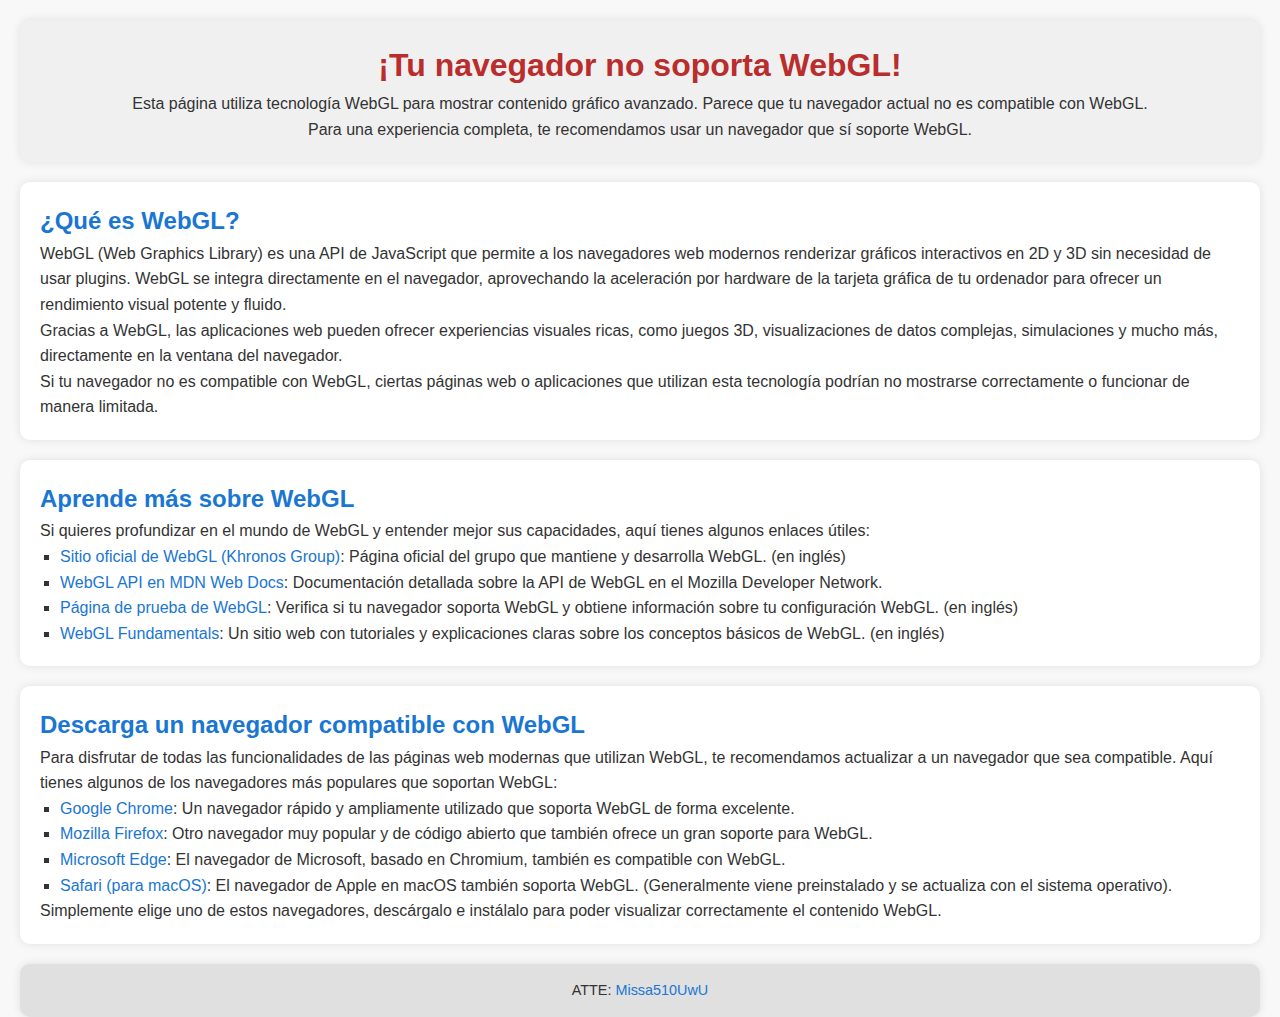
<file: unsupported/Index.html>
<!DOCTYPE html>
<html lang="es">

<head>
    <meta charset="UTF-8">
    <meta name="viewport"
        content="width=device-width, user-scalable=no, minimum-scale=1.0, maximum-scale=1.0, initial-scale=1.0">
    <meta http-equiv="X-UA-Compatible" content="ie=edge">
    <meta name="description" content="Es solo un cubo que gira">
    <meta name="authors" content="Missa510UwU">
    <link rel="stylesheet" href="../styles/unsupp.css">
    <link rel="shortcut icon" href="../favicon.svg" type="image/x-icon">
    <title>Error!</title>
</head>

<body>
    <main>
        <header>
            <h1>¡Tu navegador no soporta WebGL!</h1>
            <p>Esta página utiliza tecnología WebGL para mostrar contenido gráfico avanzado. Parece que tu navegador
                actual no es compatible con WebGL.</p>
            <p>Para una experiencia completa, te recomendamos usar un navegador que sí soporte WebGL.</p>
        </header>

        <section id="que-es-webgl">
            <h2>¿Qué es WebGL?</h2>
            <p>WebGL (Web Graphics Library) es una API de JavaScript que permite a los navegadores web modernos
                renderizar gráficos interactivos en 2D y 3D sin necesidad de usar plugins. WebGL se integra directamente
                en el navegador, aprovechando la aceleración por hardware de la tarjeta gráfica de tu ordenador para
                ofrecer un rendimiento visual potente y fluido.</p>
            <p>Gracias a WebGL, las aplicaciones web pueden ofrecer experiencias visuales ricas, como juegos 3D,
                visualizaciones de datos complejas, simulaciones y mucho más, directamente en la ventana del navegador.
            </p>
            <p>Si tu navegador no es compatible con WebGL, ciertas páginas web o aplicaciones que utilizan esta
                tecnología podrían no mostrarse correctamente o funcionar de manera limitada.</p>
        </section>

        <section id="aprende-mas">
            <h2>Aprende más sobre WebGL</h2>
            <p>Si quieres profundizar en el mundo de WebGL y entender mejor sus capacidades, aquí tienes algunos enlaces
                útiles:</p>
            <ul>
                <li><a href="https://www.khronos.org/webgl/" target="_blank" rel="noopener noreferrer">Sitio oficial de
                        WebGL (Khronos Group)</a>: Página oficial del grupo que mantiene y desarrolla WebGL. (en inglés)
                </li>
                <li><a href="https://developer.mozilla.org/es/docs/Web/API/WebGL_API" target="_blank"
                        rel="noopener noreferrer">WebGL API en MDN Web Docs</a>: Documentación detallada sobre la API de
                    WebGL en el Mozilla Developer Network.</li>
                <li><a href="https://get.webgl.org/" target="_blank" rel="noopener noreferrer">Página de prueba de
                        WebGL</a>: Verifica si tu navegador soporta WebGL y obtiene información sobre tu configuración
                    WebGL. (en inglés)</li>
                <li><a href="https://webglfundamentals.org/" target="_blank" rel="noopener noreferrer">WebGL
                        Fundamentals</a>: Un sitio web con tutoriales y explicaciones claras sobre los conceptos básicos
                    de WebGL. (en inglés)</li>
            </ul>
        </section>

        <section id="descargar-navegadores">
            <h2>Descarga un navegador compatible con WebGL</h2>
            <p>Para disfrutar de todas las funcionalidades de las páginas web modernas que utilizan WebGL, te
                recomendamos actualizar a un navegador que sea compatible. Aquí tienes algunos de los navegadores más
                populares que soportan WebGL:</p>
            <ul>
                <li><a href="https://www.google.com/chrome/" target="_blank" rel="noopener noreferrer">Google
                        Chrome</a>: Un navegador rápido y ampliamente utilizado que soporta WebGL de forma excelente.
                </li>
                <li><a href="https://www.mozilla.org/es-ES/firefox/new/" target="_blank"
                        rel="noopener noreferrer">Mozilla Firefox</a>: Otro navegador muy popular y de código abierto
                    que también ofrece un gran soporte para WebGL.</li>
                <li><a href="https://www.microsoft.com/es-es/edge" target="_blank" rel="noopener noreferrer">Microsoft
                        Edge</a>: El navegador de Microsoft, basado en Chromium, también es compatible con WebGL.</li>
                <li><a href="https://www.apple.com/safari/" target="_blank" rel="noopener noreferrer">Safari (para
                        macOS)</a>: El navegador de Apple en macOS también soporta WebGL. (Generalmente viene
                    preinstalado y se actualiza con el sistema operativo).</li>
            </ul>
            <p>Simplemente elige uno de estos navegadores, descárgalo e instálalo para poder visualizar correctamente el
                contenido WebGL.</p>
        </section>

        <footer>
            <p>
                ATTE: 
                <a target="_blank" rel="noopener noreferrer nofollow" href="http://github.com/Missa510">Missa510UwU</a>
            </p>
        </footer>
    </main>
</body>

</html>
</file>
<file: styles/unsupp.css>
:root {
    color-scheme: light dark;
}

* {
    margin: 0;
    padding: 0;
    box-sizing: border-box;
    font-family: 'Segoe UI', Tahoma, Geneva, Verdana, sans-serif;
}

body {
    font-family: Arial, sans-serif;
    margin: 0;
    padding: 0;
    background-color: #f8f8f8;
    color: #333;
    line-height: 1.6;
}

header,
#que-es-webgl,
#aprende-mas,
#descargar-navegadores,
footer {
    background-color: white;
    padding: 20px;
    margin: 20px;
    border-radius: 10px;
    box-shadow: 0 0 10px rgba(0, 0, 0, 0.1);
}

header {
    text-align: center;
    background-color: #f0f0f0;
}

h1 {
    color: #b92d2d;
    /* Rojo llamativo para el título de advertencia */
}

h2 {
    color: #1976d2;
    /* Azul para los subtítulos */
}

ul {
    list-style-type: square;
    padding-left: 20px;
}

a {
    color: #1976d2;
    text-decoration: none;
}

a:hover {
    text-decoration: underline;
}

footer {
    text-align: center;
    background-color: #e0e0e0;
    font-size: 0.9em;
    margin-top: 0;
    /* Eliminar el margen superior para que se pegue al contenido */
    margin-bottom: 0;
    /* Eliminar el margen inferior */
    padding: 15px;
}

/* Diseño responsivo */
@media (max-width: 768px) {

    header,
    #que-es-webgl,
    #aprende-mas,
    #descargar-navegadores,
    footer {
        padding: 15px;
        margin: 10px;
    }

    h1 {
        font-size: 1.8em;
    }

    h2 {
        font-size: 1.4em;
    }
}

@media (prefers-color-scheme: dark) {
    body {
        background-color: #333;
        color: #f8f8f8;
    }

    header,
    #que-es-webgl,
    #aprende-mas,
    #descargar-navegadores,
    footer{
        background: rgb(21, 21, 21);
    }

    h1{
        color: rgb(234, 88, 88);
    }
}
</file>
